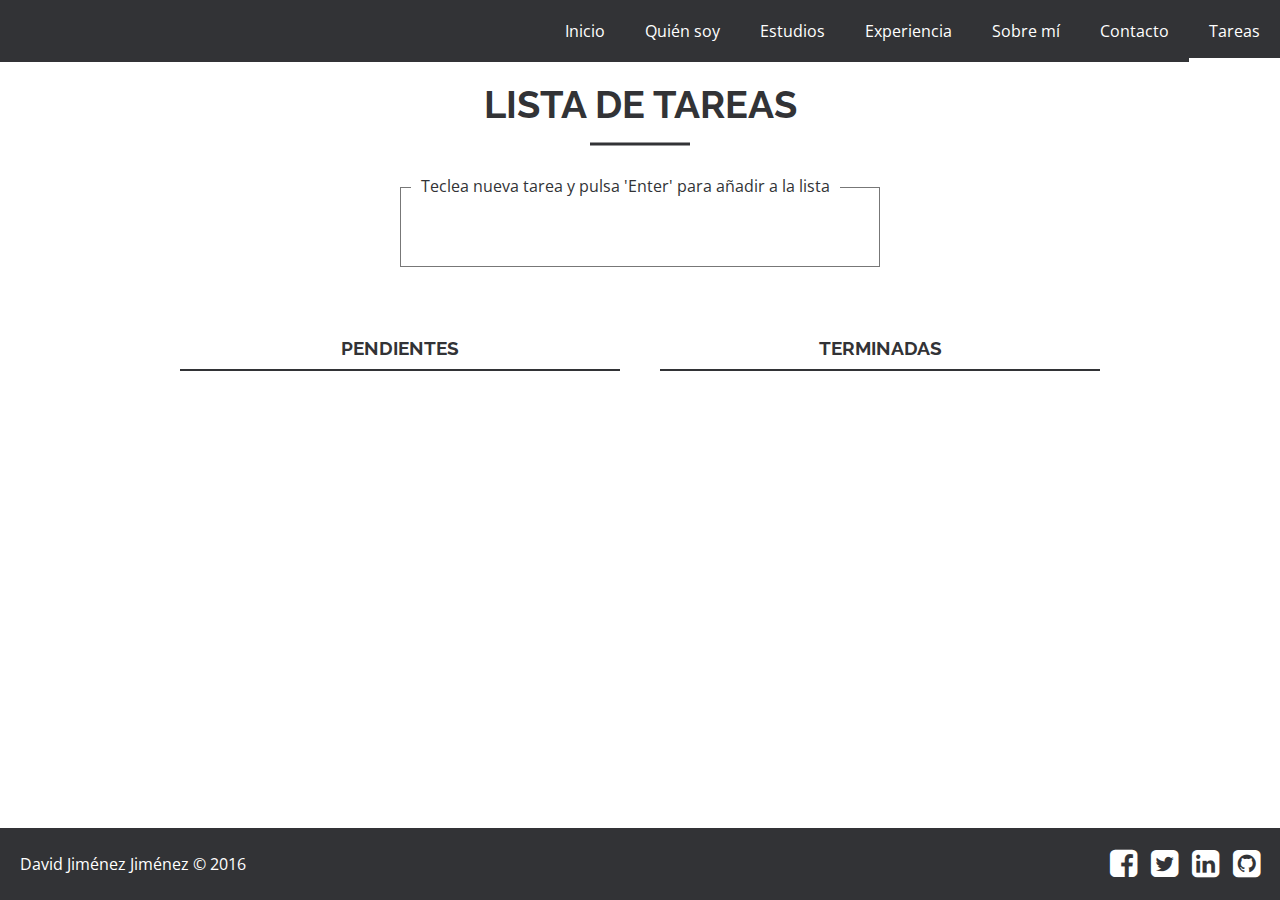
<file: tasks.html>
<!DOCTYPE html>
<html>

<head>
    <title>David Jiménez - Desarrollador de software</title>
    <meta charset="utf-8">
    <link rel="stylesheet" href="style/grid.css">
    <link rel="stylesheet" href="style/style.css">
    <link rel="stylesheet" href="style/tasks.css">
    <link rel="stylesheet" href="https://maxcdn.bootstrapcdn.com/font-awesome/4.7.0/css/font-awesome.min.css">
    <link href="https://fonts.googleapis.com/css?family=Open+Sans|Raleway" rel="stylesheet">
    <script src="js/jquery-3.1.1.js"></script>
</head>

<body>
    <header class="header">
    </header>
    <nav class="navbar navbar-opaque">
        <ul class="navbar-list">
            <li class="navbar-item"><a class="navbar-link" href="index.html#">Inicio</a></li>
            <li class="navbar-item"><a class="navbar-link" href="index.html#quien-soy">Quién soy</a></li>
            <li class="navbar-item"><a class="navbar-link" href="index.html#estudios">Estudios</a></li>
            <li class="navbar-item"><a class="navbar-link" href="index.html#experiencia">Experiencia</a></li>
            <li class="navbar-item"><a class="navbar-link" href="index.html#sobre-mi">Sobre mí</a></li>
            <li class="navbar-item"><a class="navbar-link" href="index.html#contacto">Contacto</a></li>
            <li class="navbar-item active"><a class="navbar-link" href="tasks.html">Tareas</a></li>
        </ul>
    </nav>
    <main class="container">
        <section class="tasks section-content">
            <h2 class="section-title">LISTA DE TAREAS</h2>
            <form class="tasks-form">
                <div class="tasks-form-row">
                    <input type="text" id="newTaskName" name="name" required>
                    <label for="newTaskName">Teclea nueva tarea y pulsa 'Enter' para añadir a la lista</label>
                </div>
            </form>
            <div class="row">
                <div id="tasks-loader" class="loader-container">
                    <div class="loader">
                    </div>
                    Conectando con el servidor...
                </div>
                <div class="col-6 tasks-container">
                    <h3 class="tasks-container-title">PENDIENTES</h3>
                    <ul id="todoTasksList" class="tasks-list"></ul>
                </div>
                <div class="col-6 tasks-container">
                    <h3 class="tasks-container-title">TERMINADAS</h3>
                    <ul id="doneTasksList" class="tasks-list"></ul>
                </div>
            </div>
        </section>
    </main>
    <footer class="footer">
        <span class="footer-text">David Jiménez Jiménez &copy; 2016</span>
        <div class="footer-icons">
            <a class="footer-link" href="https://www.facebook.com/david.jimenezjimenez.71" target="_blank">
                <i class="fa fa-facebook-square fa-2x" aria-hidden="true"></i>
            </a>
            <a class="footer-link" href="https://twitter.com/davidjj_76" target="_blank">
                <i class="fa fa-twitter-square fa-2x" aria-hidden="true"></i>
            </a>
            <a class="footer-link" href="https://es.linkedin.com/in/david-jimenez-jimenez" target="_blank">
                <i class="fa fa-linkedin-square fa-2x" aria-hidden="true"></i>
            </a>
            <a class="footer-link" href="https://github.com/davidjj76" target="_blank">
                <i class="fa fa-github-square fa-2x" aria-hidden="true"></i>
            </a>
        </div>
    </footer>
    <script src="js/tasks.js"></script>
</body>

</html>
</file>
<file: style/grid.css>
.row::before,
.row::after {
	content: "";
	display: table;
	clear: both;
}

.row > div[class^="col-"] {
	float: left;
	display: inline-block;
	max-width: 960px;
}

.col-1 { width: calc(100% * 1 / 12); }
.col-2 { width: calc(100% * 2 / 12); }
.col-3 { width: calc(100% * 3 / 12); }
.col-4 { width: calc(100% * 4 / 12); }
.col-5 { width: calc(100% * 5 / 12); }
.col-6 { width: calc(100% * 6 / 12); }
.col-7 { width: calc(100% * 7 / 12); }
.col-8 { width: calc(100% * 8 / 12); }
.col-9 { width: calc(100% * 9 / 12); }
.col-10 { width: calc(100% * 10 / 12); }
.col-11 { width: calc(100% * 11 / 12); }
.col-12 { width: calc(100% * 12 / 12); }
</file>
<file: style/tasks.css>
.tasks-form-row {
	position: relative;
}

.tasks-form-row > label {
	position: absolute;
	color: #CCCCCC;
	padding: 0 10px;
	left: 11px;
	top: 30px;
	transition: all 0.3s ease;
}

.tasks-form-row > input:focus + label,
.tasks-form-row > input:valid + label {
	position: absolute;
	color: #323336;
	top: -12px;
	background-color: #FFFFFF;
}

.tasks {
	padding-top: 82px;
	padding-bottom: 72px;
}

.tasks-form {
	margin: 40px auto;
	width: 50%;
	min-width: 480px;
}

.tasks-container {
	padding: 20px;	
}

.tasks-container-title {
	text-align: center;
	padding: 10px 20px;
	border-bottom: 2px solid #323336;
}

.task-item {
	list-style-type: none;
	padding: 20px;
	border-bottom: 1px solid #CCCCCC;
	display: flex;
	justify-content: space-between;
	align-items: center;
	min-height: 80px;
	font-size: 1.2em;
}

.no-tasks {
	/* Añadido para que IE11 lo centre verticalmente */
	height: 80px;
}

#doneTasksList .no-tasks {
	color: #A94442;
}

#todoTasksList .no-tasks {
	color: #42A944;
}

.task-item > span {
	position: relative;
	padding-left: 20px;
	padding-right: 20px;
	word-wrap: break-word;
	flex-grow: 1;
	max-width: 320px;
}

.task-item > span > .modify-task {
	position: absolute;
	border: none;
	padding: 0 20px;
	width: 100%;
	left: 0;
	top: 0;
	max-width: 320px;
	word-wrap: break-word;
	background-color: transparent;
	color: #4442A9;
	display: none;
}

.complete-task {
	display: none;
}

.complete-task + label {
    width:40px;
    height:40px;
    border-radius: 50%;
    border: 2px solid #CCCCCC;
    cursor: pointer;
    text-align: center;
    font-size: 0.8em;
    position: relative;
}

.complete-task + label > i {
    display: inline-block;
	margin-top: 50%;
	transform: translateY(-50%);
}

.complete-task + label.completed {
	border-color: #42A944;
	color: #42A944;
}

.delete-task {
	position: relative;
	display: inline-block;
	visibility: hidden;
    width:40px;
    height:40px;
    border-style: none;
    background-color: transparent;
    cursor: pointer;
	color: #A94442;
	outline: none;
}

.task-item:hover .delete-task {
	visibility: visible;
}

@keyframes spin {
	0% { transform: rotate(0deg); }
	100% { transform: rotate(360deg); }
}

.loader-container {
	position: absolute;
	width: 400px;
	left: calc(50% - 200px);
    border: 1px solid #CCCCCC;
    border-radius: 4px;
    background-color: #FFFFFF;
    z-index: 100;
    text-align: center;
    padding: 20px;
    box-shadow: 4px 4px 20px #DDDDDD;
}

.loader {
	border: 4px solid #F3F3F3;
	border-top: 4px solid #4442A9;
	border-radius: 50%;
	width: 40px;
	height: 40px;
	margin: 20px auto;
	animation: spin 2s linear infinite;
}

.tooltip {
	visibility: hidden;
	width: 120px;
	padding: 5px 0;
	background-color: #323336;
	color: #FFFFFF;
	border-radius: 4px;
	text-align: center;
	position: absolute;
	left: 50%;
	top: 120%;
	margin-left: -60px;
	z-index: 1;
	font-size: 12px;
}

.complete-task + label:hover .tooltip,
.delete-task:hover .tooltip {
	visibility: visible;
}
</file>
<file: style/style.css>
@import 'reset.css';
@import 'header.css';
@import 'navbar.css';
@import 'sections.css';
@import 'footer.css';
@import 'contact-form.css';
</file>
